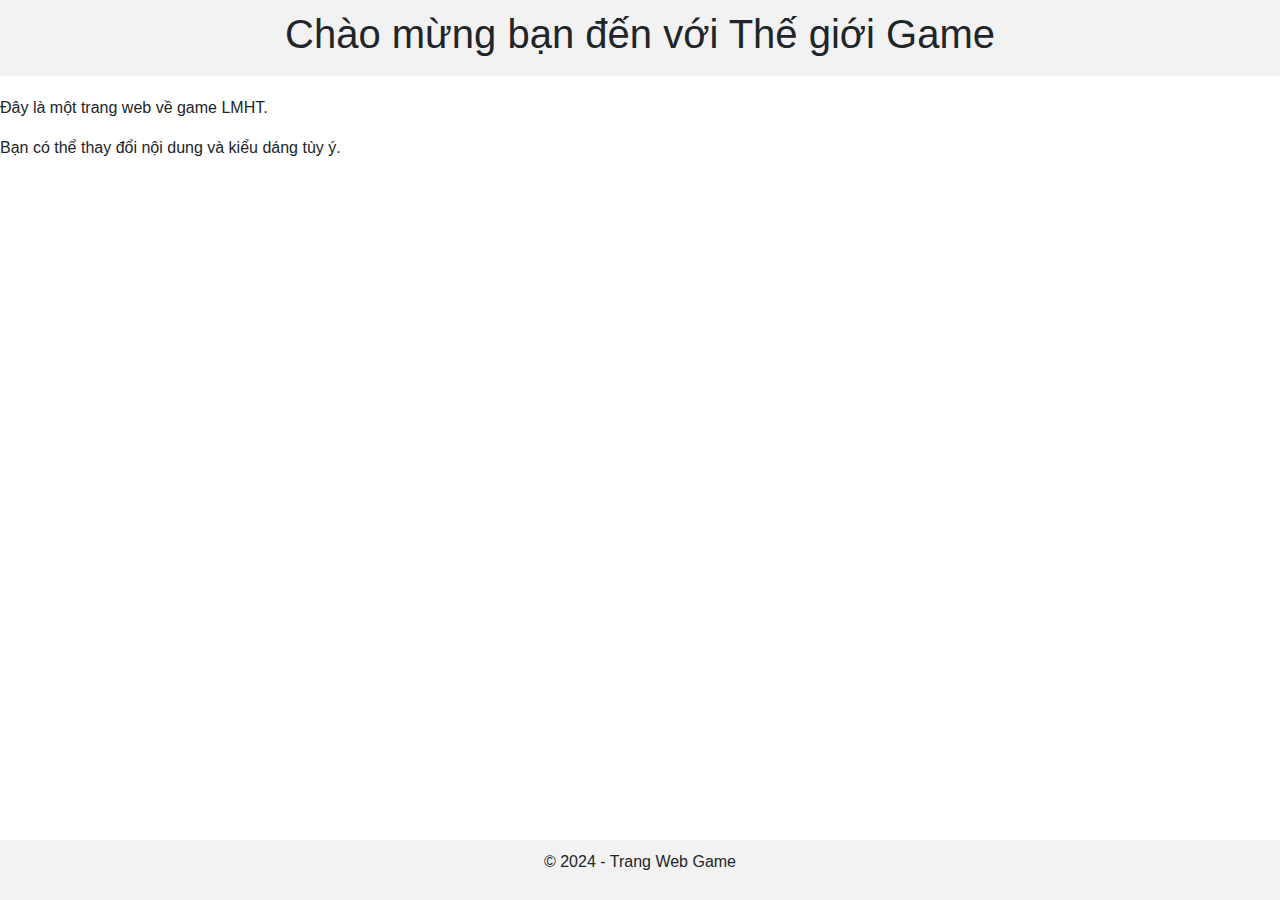
<file: index.html>
<!DOCTYPE html>
<html lang="en">
    <head>
        <meta charset="UTF-8">
        <meta name="viewport" content="width=device-width, initial-scale=1.0">
        <title>Game Web</title>
        <link rel="stylesheet" href="index.css" type="text/css">
        <link rel="stylesheet" href="https://cdn.jsdelivr.net/npm/bootstrap@4.6.2/dist/css/bootstrap.min.css">
        <script src="https://cdn.jsdelivr.net/npm/jquery@3.7.1/dist/jquery.slim.min.js"></script>
        <script src="https://cdn.jsdelivr.net/npm/popper.js@1.16.1/dist/umd/popper.min.js"></script>
        <script src="https://cdn.jsdelivr.net/npm/bootstrap@4.6.2/dist/js/bootstrap.bundle.min.js"></script>
        <script src = "index.css"></script>
    </head>
<body>

    <header>
        <h1>Chào mừng bạn đến với Thế giới Game</h1>
    </header>

    <main>
        <p>Đây là một trang web về game LMHT.</p>
        <p>Bạn có thể thay đổi nội dung và kiểu dáng tùy ý.</p>
    </main>

    <footer>
        <p>© 2024 - Trang Web Game</p>
    </footer>

</body>
</html>
</file>
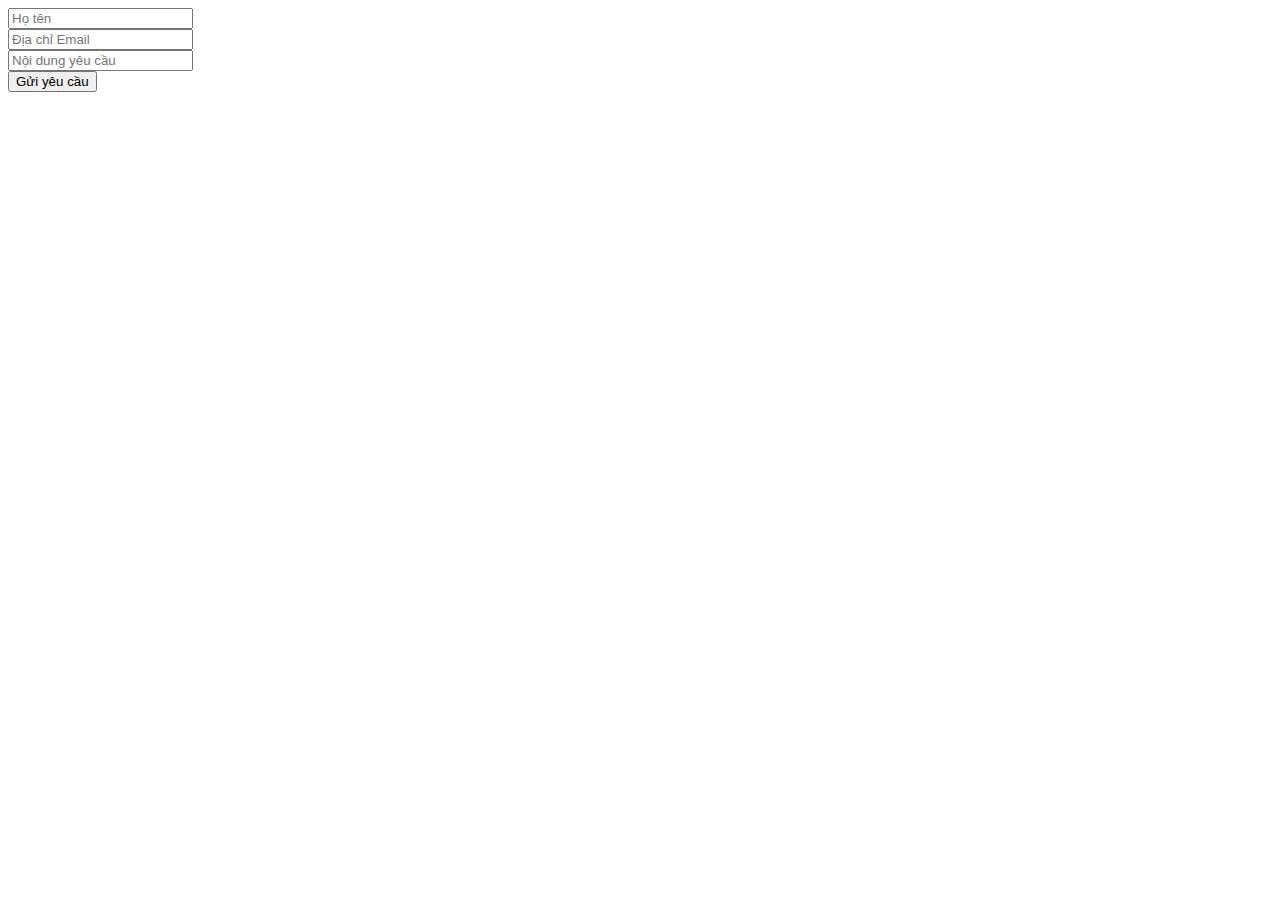
<file: lienhe.html>
<!DOCTYPE html>
<html lang="en">
<head>
    <meta charset="UTF-8">
    <meta name="viewport" content="width=device-width, initial-scale=1.0">
    <title>Document</title>
</head>
<body>
    <div class="form">
        <form action="" id="form1">
        <input type="text" id="fname" name="fname" placeholder="Họ tên"><br>
        <input type="text" id="femail" name="femail" placeholder="Địa chỉ Email"><br>
        <input type="text" id="fcontent" name="fcontent" placeholder="Nội dung yêu cầu"><br>
        <input type="submit" value="Gửi yêu cầu">
        </form>
        </div> 
</body>
</html>
</file>
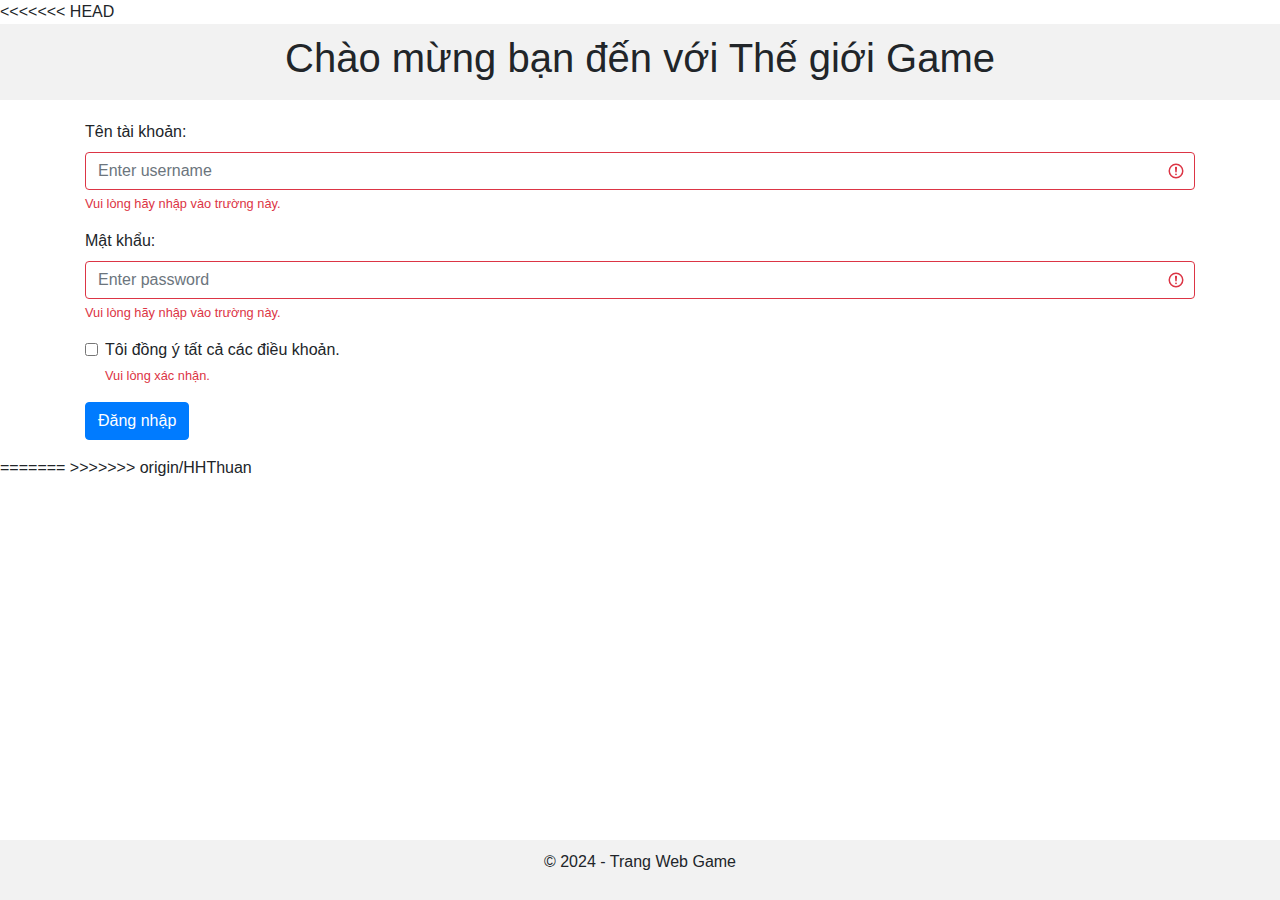
<file: login.html>
<<<<<<< HEAD
<!DOCTYPE html>
<html lang="en">

<head>
    <meta charset="UTF-8">
    <meta name="viewport" content="width=device-width, initial-scale=1.0">
    <title>Game Web</title>
    <link rel="stylesheet" href="index.css" type="text/css">
    <link rel="stylesheet" href="https://cdn.jsdelivr.net/npm/bootstrap@4.6.2/dist/css/bootstrap.min.css">
    <script src="https://cdn.jsdelivr.net/npm/jquery@3.7.1/dist/jquery.slim.min.js"></script>
    <script src="https://cdn.jsdelivr.net/npm/popper.js@1.16.1/dist/umd/popper.min.js"></script>
    <script src="https://cdn.jsdelivr.net/npm/bootstrap@4.6.2/dist/js/bootstrap.bundle.min.js"></script>
</head>

<body>

    <header>
        <h1>Chào mừng bạn đến với Thế giới Game</h1>
    </header>

    <main>
        <div class="container">
            <form action="/action_page.php" class="was-validated">
                <div class="form-group">
                    <label for="uname">Tên tài khoản:</label>
                    <input type="text" class="form-control" id="uname" placeholder="Enter username" name="uname" required>
                    <div class="valid-feedback">Valid.</div>
                    <div class="invalid-feedback">Vui lòng hãy nhập vào trường này.</div>
                </div>
                <div class="form-group">
                    <label for="pwd">Mật khẩu:</label>
                    <input type="password" class="form-control" id="pwd" placeholder="Enter password" name="pswd" required>
                    <div class="valid-feedback">Valid.</div>
                    <div class="invalid-feedback">Vui lòng hãy nhập vào trường này.</div>
                </div>
                <div class="form-group form-check">
                    <label class="form-check-label">
                        <input class="form-check-input" type="checkbox" name="remember" required> Tôi đồng ý tất cả các điều khoản.
                        <div class="valid-feedback">Valid.</div>
                        <div class="invalid-feedback">Vui lòng xác nhận.</div>
                    </label>
                </div>
                <button type="submit" class="btn btn-primary">Đăng nhập</button>
            </form>
        </div>
       
    </main>

    <footer>
        <p>© 2024 - Trang Web Game</p>
    </footer>

</body>

</html>
=======
>>>>>>> origin/HHThuan
</file>
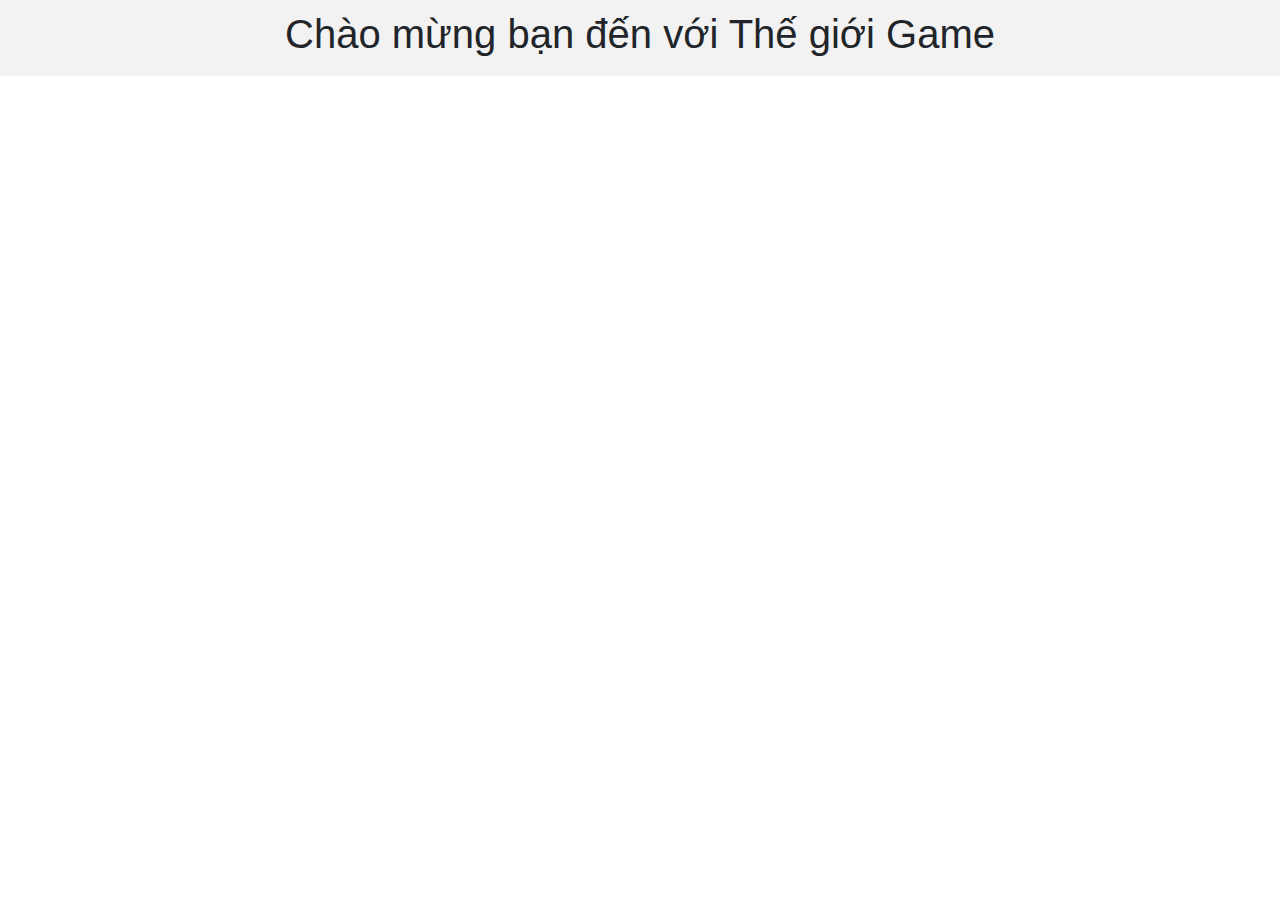
<file: product_details.html>
<!DOCTYPE html>
<html lang="en">
    <head>
        <meta charset="UTF-8">
        <meta name="viewport" content="width=device-width, initial-scale=1.0">
        <title>Game Web</title>
        <link rel="stylesheet" href="index.css" type="text/css">
        <link rel="stylesheet" href="https://cdn.jsdelivr.net/npm/bootstrap@4.6.2/dist/css/bootstrap.min.css">
        <script src="https://cdn.jsdelivr.net/npm/jquery@3.7.1/dist/jquery.slim.min.js"></script>
        <script src="https://cdn.jsdelivr.net/npm/popper.js@1.16.1/dist/umd/popper.min.js"></script>
        <script src="https://cdn.jsdelivr.net/npm/bootstrap@4.6.2/dist/js/bootstrap.bundle.min.js"></script>
        <script src = "index.css"></script>
    </head>
<body>

    <header>
        <h1>Chào mừng bạn đến với Thế giới Game</h1>
    </header>
</file>
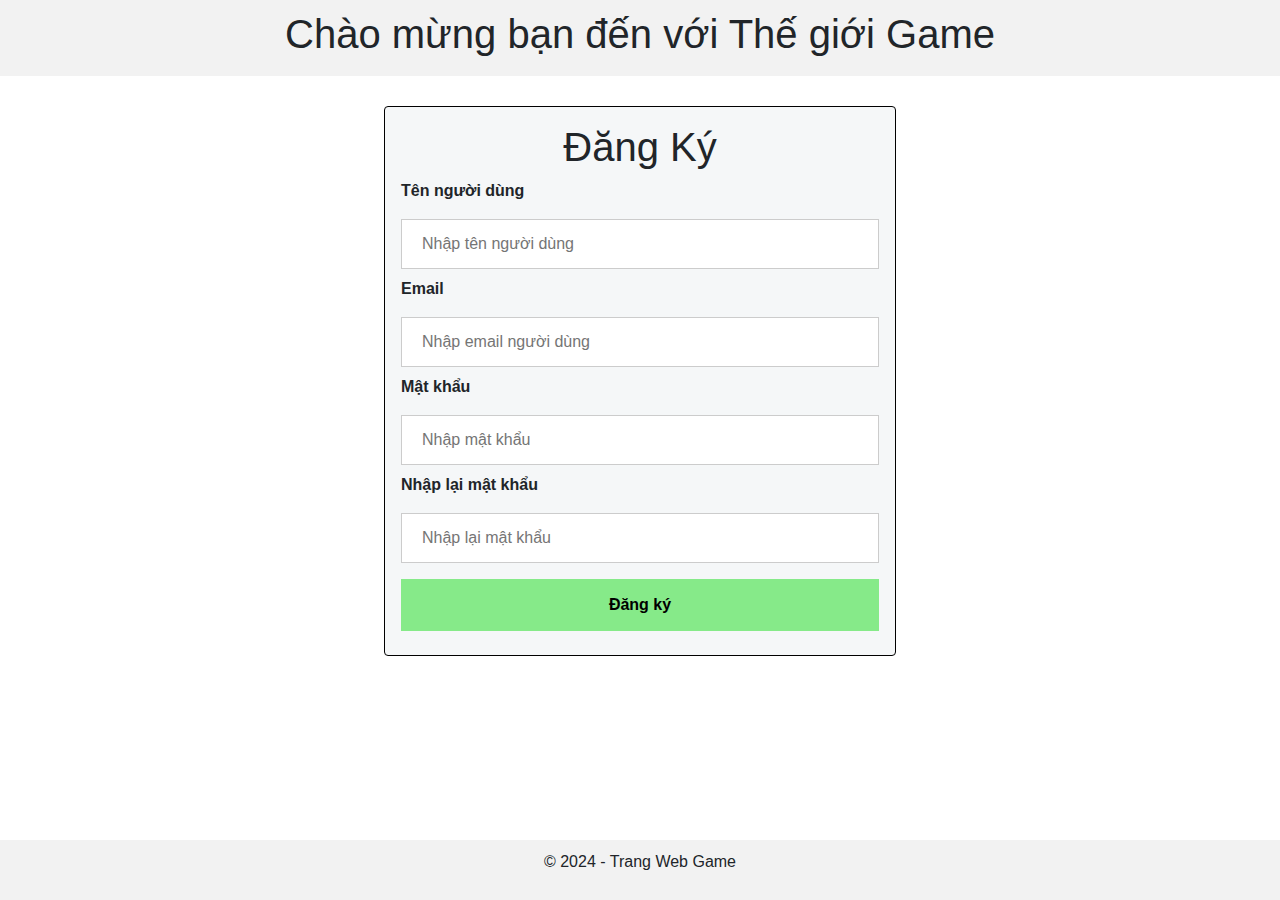
<file: signup.html>
<!DOCTYPE html>
<html lang="en">

<head>

    <head>
        <meta charset="UTF-8">
        <meta name="viewport" content="width=device-width, initial-scale=1.0">
        <title>Game Web</title>
        <link rel="stylesheet" href="index.css" type="text/css">
        <link rel="stylesheet" href="https://cdn.jsdelivr.net/npm/bootstrap@4.6.2/dist/css/bootstrap.min.css">
        <script src="https://cdn.jsdelivr.net/npm/jquery@3.7.1/dist/jquery.slim.min.js"></script>
        <script src="https://cdn.jsdelivr.net/npm/popper.js@1.16.1/dist/umd/popper.min.js"></script>
        <script src="https://cdn.jsdelivr.net/npm/bootstrap@4.6.2/dist/js/bootstrap.bundle.min.js"></script>
        <style>
            body {
                font-family: Arial, sans-serif;
            }

            h1 {
                text-align: center;
            }

            .container {
                width: 40%;
                padding: 16px;
                background-color: rgb(245, 247, 248);
                margin: 0 auto;
                margin-top: 30px;
                border: 1px solid black;
                border-radius: 4px;
            }

            input[type=text],
            input[type=password],
            input[type=email] {
                width: 100%;
                padding: 12px 20px;
                margin: 8px 0;
                display: inline-block;
                border: 1px solid #ccc;
                box-sizing: border-box;
            }

            button {
                background-color: #86ea89;
                color: black;
                padding: 14px 20px;
                margin: 8px 0;
                border: none;
                cursor: pointer;
                width: 100%;
            }

            button:hover {
                opacity: 0.8;
            }
        </style>
    </head>
</head>

<body>
    <header>
        <h1>Chào mừng bạn đến với Thế giới Game</h1>
    </header>

    <main>
        <form action="">
            <div class="container">
                <h1>Đăng Ký</h1>
                <label for="uname"><b>Tên người dùng</b></label>
                <input type="text" placeholder="Nhập tên người dùng" id="username" name="username"
                    pattern="[a-zA-Z0-9]{5,}" required>
                <div id="username-error" style="display: none;">Tên người dùng phải có ít nhất 5 ký tự và chỉ bao gồm
                    chữ cái và số.</div>

                <label for="email"><b>Email</b></label>
                <input type="email" placeholder="Nhập email người dùng" id="email" name="email" required>
                

                <label for="password"><b>Mật khẩu</b></label>
                <input type="password" placeholder="Nhập mật khẩu" id="password" name="password" pattern="(?=.*\d)(?=.*[a-z])(?=.*[A-Z]).{8,}" required>
                <div id="password-error" style="display: none;">Mật khẩu phải có ít nhất 8 ký tự, bao gồm ít nhất một chữ cái viết hoa, một chữ cái viết thường và một số.</div>

                <label for="password"><b>Nhập lại mật khẩu</b></label>
                <input type="password" placeholder="Nhập lại mật khẩu" id="password" name="password" pattern="(?=.*\d)(?=.*[a-z])(?=.*[A-Z]).{8,}" required>
                <div id="password-error" style="display: none;">Mật khẩu phải có ít nhất 8 ký tự, bao gồm ít nhất một chữ cái viết hoa, một chữ cái viết thường và một số.</div>
                <button type="submit"><b>Đăng ký</b></button>
            </div>
        </form>
    </main>

    <footer>
        <p>© 2024 - Trang Web Game</p>
    </footer>

</body>

</html>
</file>
<file: index.css>
body {
    font-family: Arial, sans-serif;
    margin: 20px;
}

header {
    background-color: #f2f2f2;
    padding: 10px;
    text-align: center;
}

main {
    margin-top: 20px;
}

footer {
    background-color: #f2f2f2;
    padding: 10px;
    text-align: center;
    position: fixed;
    bottom: 0;
    width: 100%;
}
</file>
